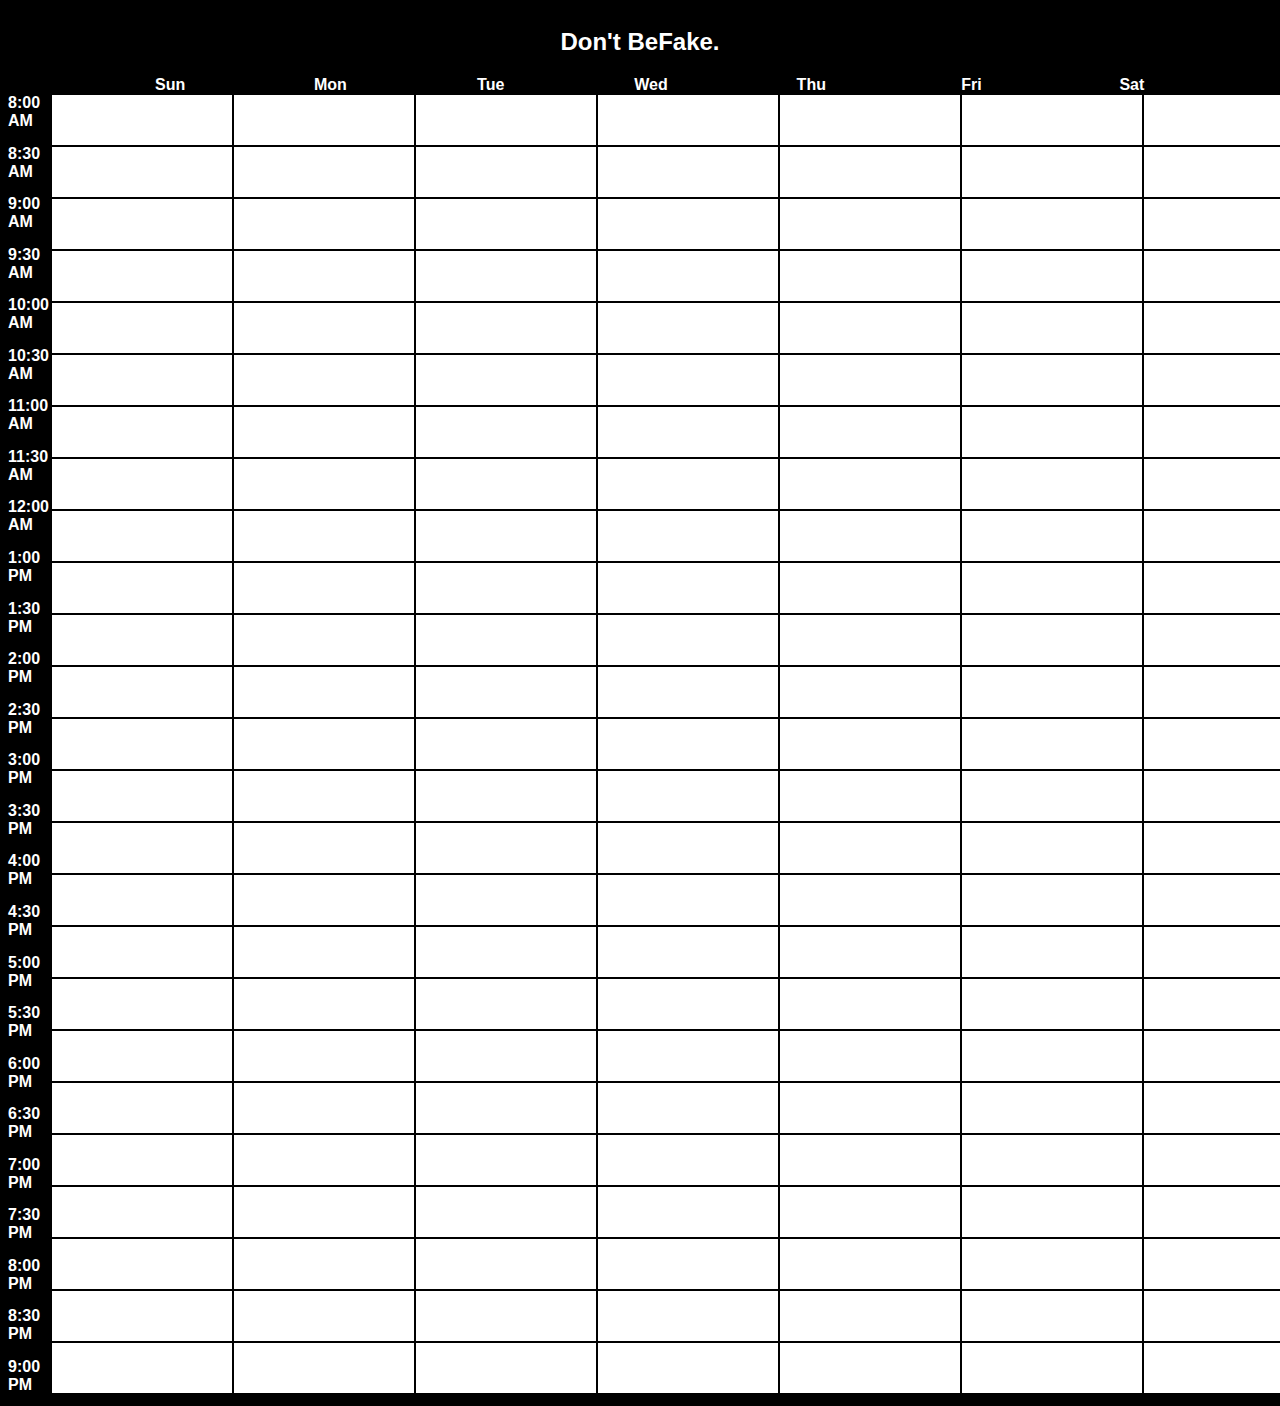
<file: index.html>
<!DOCTYPE html>
<html lang="en">
<head>
    <meta charset="UTF-8">
    <meta name="viewport" content="width=device-width, initial-scale=1.0">
    <link rel="stylesheet" type="text/css" href="styles.css">
    <title>Don't bBeFake</title>
</head>
<body>
    <header>
        <h1>Don't BeFake.</h1>
    </header>
    <div class="weekdays"> 
        <span class="weekday">Sun</span>
        <span class="weekday">Mon</span>
        <span class="weekday">Tue</span>
        <span class="weekday">Wed</span>
        <span class="weekday">Thu</span>
        <span class="weekday">Fri</span>
        <span class="weekday">Sat</span>
      </div>
    <!-- <script src="weekname.js"></script> -->

    <div class="grid">
        <div class="times">
            <div class="time">8:00 AM</div>
            <div class="time">8:30 AM</div>
            <div class="time">9:00 AM</div>
            <div class="time">9:30 AM</div>
            <div class="time">10:00 AM</div>
            <div class="time">10:30 AM</div>
            <div class="time">11:00 AM</div>
            <div class="time">11:30 AM</div>
            <div class="time">12:00 AM</div>
            <div class="time">1:00 PM</div>
            <div class="time">1:30 PM</div>
            <div class="time">2:00 PM</div>
            <div class="time">2:30 PM</div>
            <div class="time">3:00 PM</div>
            <div class="time">3:30 PM</div>
            <div class="time">4:00 PM</div>
            <div class="time">4:30 PM</div>
            <div class="time">5:00 PM</div>
            <div class="time">5:30 PM</div>
            <div class="time">6:00 PM</div>
            <div class="time">6:30 PM</div>
            <div class="time">7:00 PM</div>
            <div class="time">7:30 PM</div>
            <div class="time">8:00 PM</div>
            <div class="time">8:30 PM</div>
            <div class="time">9:00 PM</div>
            <!-- Add more time slots as needed -->
          </div>
        <div class="schedule"></div>
    </div>

    <script src="script.js"></script>
</body>
</html>
</file>
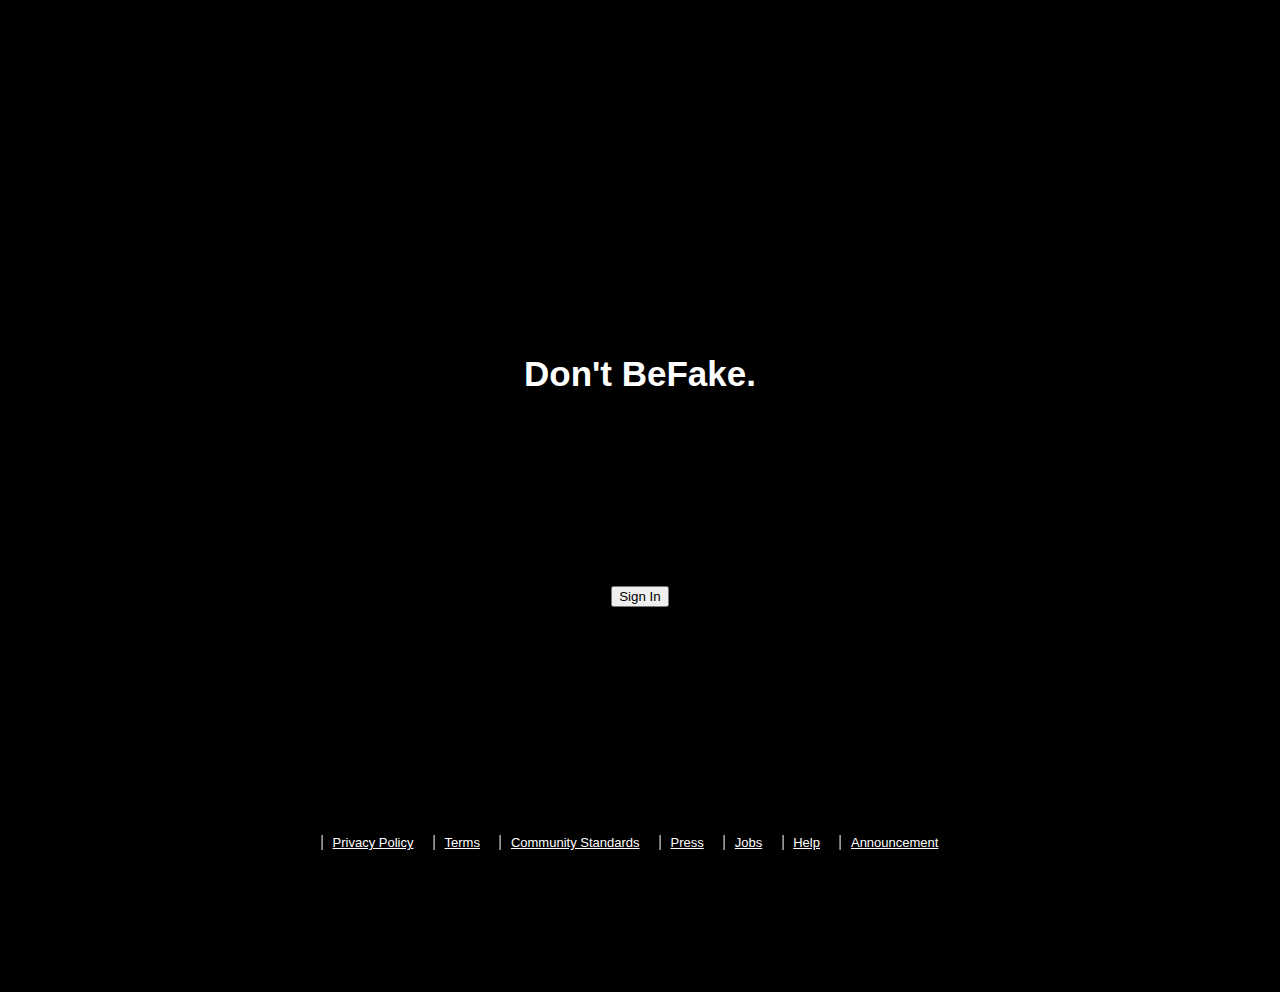
<file: homepage.html>
<!DOCTYPE html>
<html lang="en">
<head>
  <meta charset="UTF-8">
  <meta name="viewport" content="width=device-width, initial-scale=1.0">
  <link rel="stylesheet" href="homepage.css">
  <title>Don't BeFake</title>
</head>
<body>
  
    <div class="centered-container">
      <p>Don't BeFake.</p>
    </div>
    <h2><button id="page2Button">Sign In</button></h2>
    
    <div class= "links">

        <div class="link-item">Privacy Policy</div>
        <div class="link-item">Terms</div>
        <div class="link-item">Community Standards</div>
        <div class="link-item">Press</div>
        <div class="link-item">Jobs</div>
        <div class="link-item">Help</div>
        <div class="link-item">Announcement</div>

    </div>
  <script src="homepagescript.js"></script>
</body>
</html>
</file>
<file: styles.css>
header {
    text-align: center;
    padding: 20px;
    background-color: black;
    color: white
}

header h1 {
    
    margin: 0;
    font-size: 24px;
}

body {
    font-family:'Roboto', sans-serif;
    background-color: black;
    transition: opacity 0.5s ease-in-out;
}

.hidden {
    opacity: 0;
  }


.grid {
    display: grid;
    grid-template-columns: repeat(7, auto);
    grid-template-rows: 1fr auto auto; /* Weekdays, times, and schedule */
    grid-gap: 2px;
  }

  .weekdays {
    margin-left: 82px;
    margin-right: 60px;
    display: grid;
    grid-template-columns: repeat(7, 1fr);
    background-color: black;
    /* align-content: flex-start; */
  }

  .weekday {
    display: flex;
    justify-content: center;
    align-items: center;
    background-color: black;
    font-weight: bold;
    color: white;
  }
  .block {
    width: 80px;
    background-color: black;
    font-weight: bold;
  }

  .times {
    color: white;
    display: grid;
    grid-template-rows: repeat(25, 1fr); /* Adjust the number of time slots */
  }

  .time {
    display: flex;
    justify-content: center;
    align-items: flex-start;
    background-color: black;
    font-weight: bold;
    
  }

  .schedule {
    display: grid;
    grid-template-columns: repeat(7, auto);
  }

  .cell {
    width: 180px;
    height: 50px;
    background-color: white;
    display: flex;
    justify-content: center;
    align-items: center;
    cursor: pointer;
    border: 1px solid black;
    transition: background-color 0.3s ease-in-out;
  }


  .cell:hover{
    background-color: gray;
  }
</file>
<file: homepage.css>
body, html {
    
    height: 105%;
    margin: 0;
    display: grid;
    place-items: center;
    font-family: 'Roboto', sans-serif;
    
}

.centered-container
{
    font-size: 35px;
    font-weight: bold;
    text-align: center;
}


.links {
    align-content: center;
    margin: 0;
    padding: 0;
    display: flex;
    list-style-type: none;
    position: absolute;
    bottom: 50px; /* Adjust the distance from the bottom */
    left: 50%; 
    transform: translateX(-50%); 
    font-size: small;
    
}

.link-item {
    
    margin-right: 20px; /* Adjust the spacing between items */
    border-left: .3px solid white; /* Example: Add a left border for visual separation */
    padding-left: 10px; /* Adjust the left padding for the text */
    text-decoration: underline;
}


.link
{
    font-size: 15px;
    text-decoration: underline;
    word-spacing: 5em
}

body 
{
    text-align: center;
    font-family: Arial, sans-serif;
    transition: opacity 0.5s ease-in-out;
    align-content: center;
    color: white;
    background-color: black;

}

body h2
{
    margin-top: 150px;
}


.hidden 
{
    opacity: 0;
}
</file>
